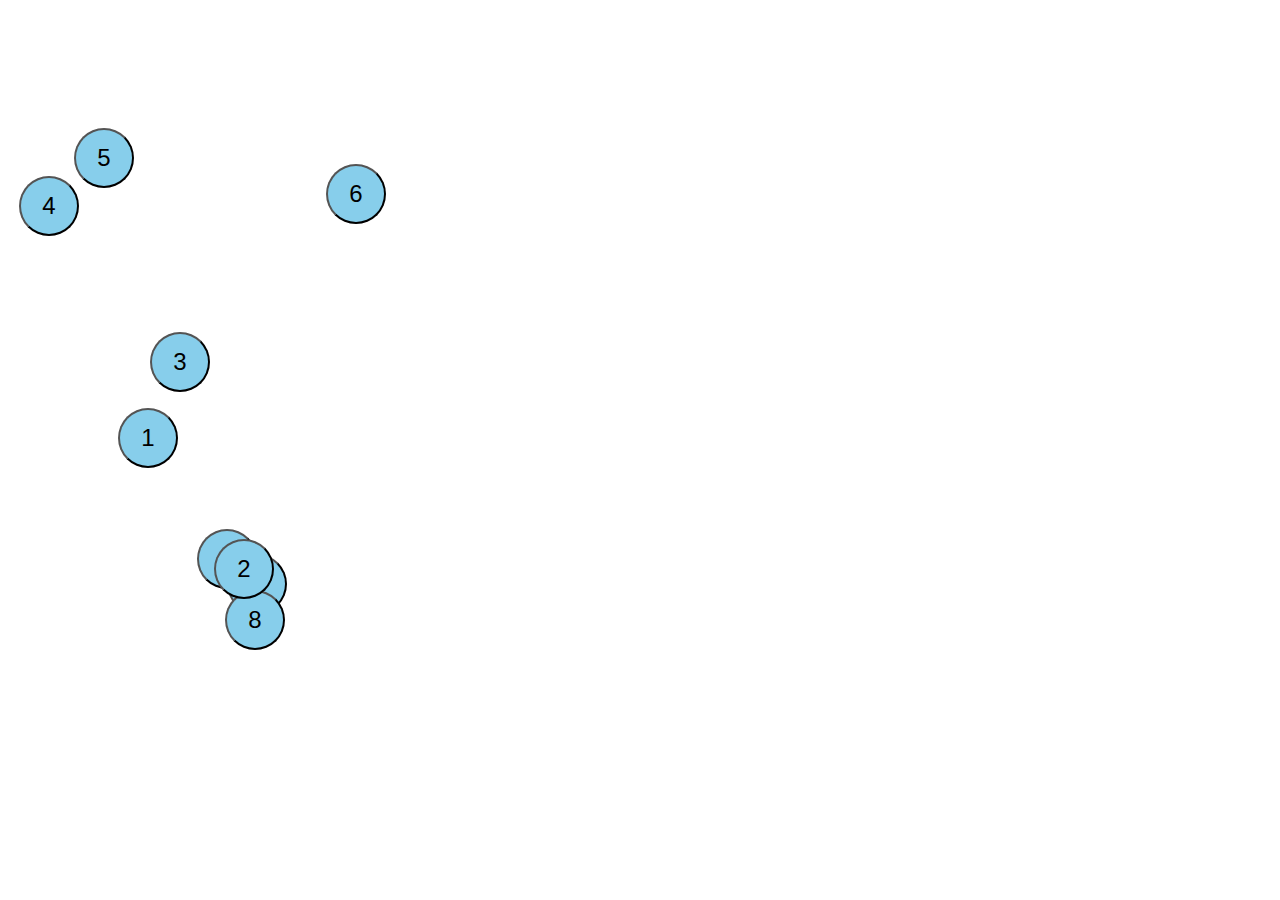
<file: click-number/index.html>
<!DOCTYPE html>
<html>

<head>
	<title>Click Number</title>
	<meta charset="UTF-8" />
    <link rel="stylesheet" href="css/styles.css">
</head>

<body>
	<div id="main">
		<!-- <button class="circle" id="1" onclick="remove()">1</button> -->
	</div>

	<script type="module" src="js/scripts.js"></script>
</body>

</html>
</file>
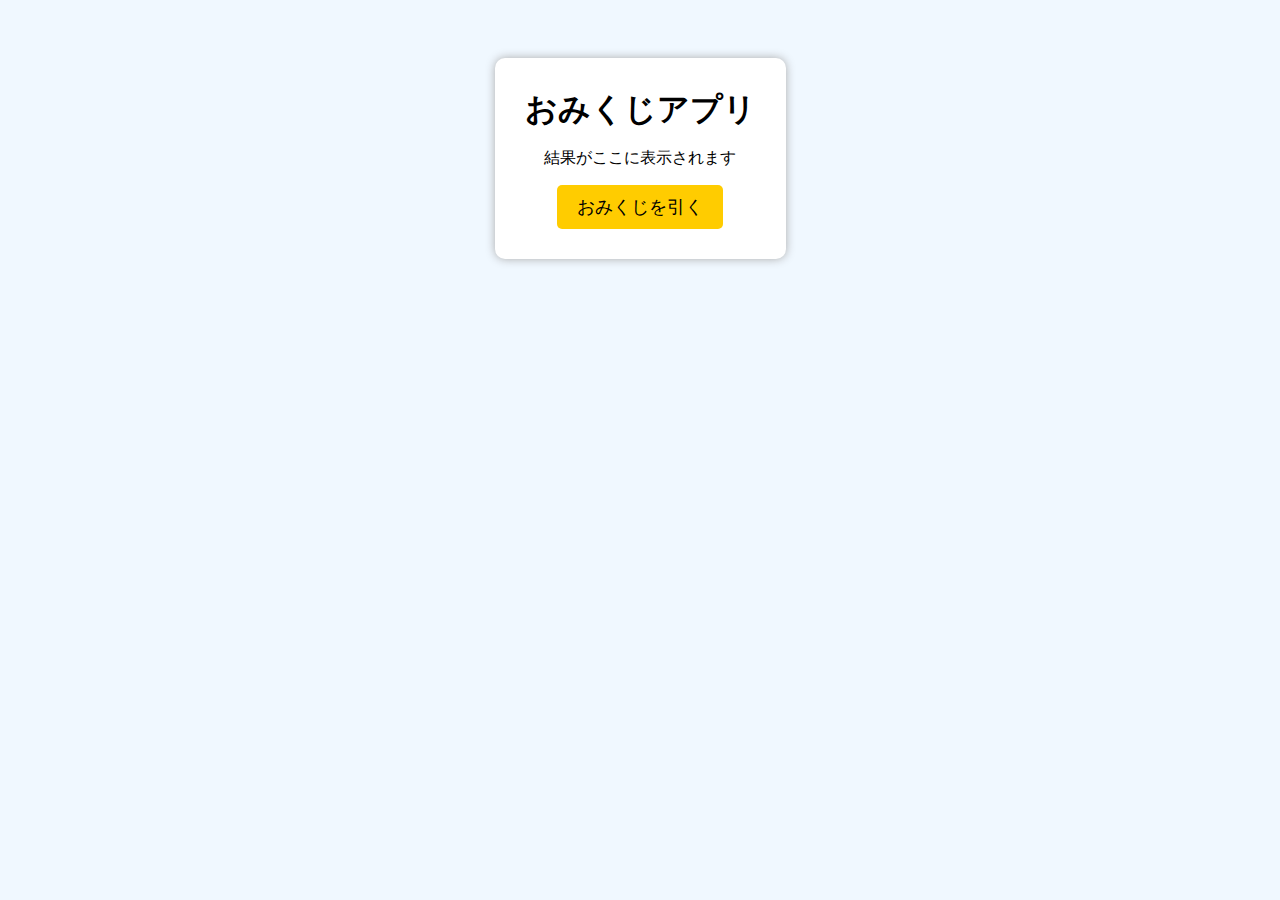
<file: omikuji/index.html>
<!DOCTYPE html>
<html lang="ja">
<head>
  <meta charset="UTF-8">
  <meta name="viewport" content="width=device-width, initial-scale=1.0">
  <title>Omikuji App</title>
  <link rel="stylesheet" href="css/styles.css">
</head>
<body>
  <!-- <h1>Welcome to My Web App</h1> -->
   <div class="container">
        <h1>おみくじアプリ</h1>
        <p id="result">結果がここに表示されます</p>
        <button id="draw">おみくじを引く</button>
   </div>
  <script src="js/scripts.js"></script>
</body>
</html>
</file>
<file: click-number/css/styles.css>
body {
	font-family: sans-serif;
}

.circle {
	background-color: skyblue;
	border-radius: 30px;
	height: 60px;
	width: 60px;
	font-size: 24px;
	position: absolute;
}
</file>
<file: omikuji/css/styles.css>
body {
  /* overflow: hidden; */
  text-align: center;
  padding: 50px;
  background-color: #f0f8ff;
}

h1 {
    margin: 0;
}

.container{
  background: white;
  padding: 30px;
  border-radius: 10px;
  box-shadow: 0 0 10px #aaa;
  display: inline-block;
}

button{
  padding: 10px 20px;
  font-size: 18px;
  background: #ffcc00;
  border: none;
  border-radius: 5px;
  cursor: pointer;
}
</file>
